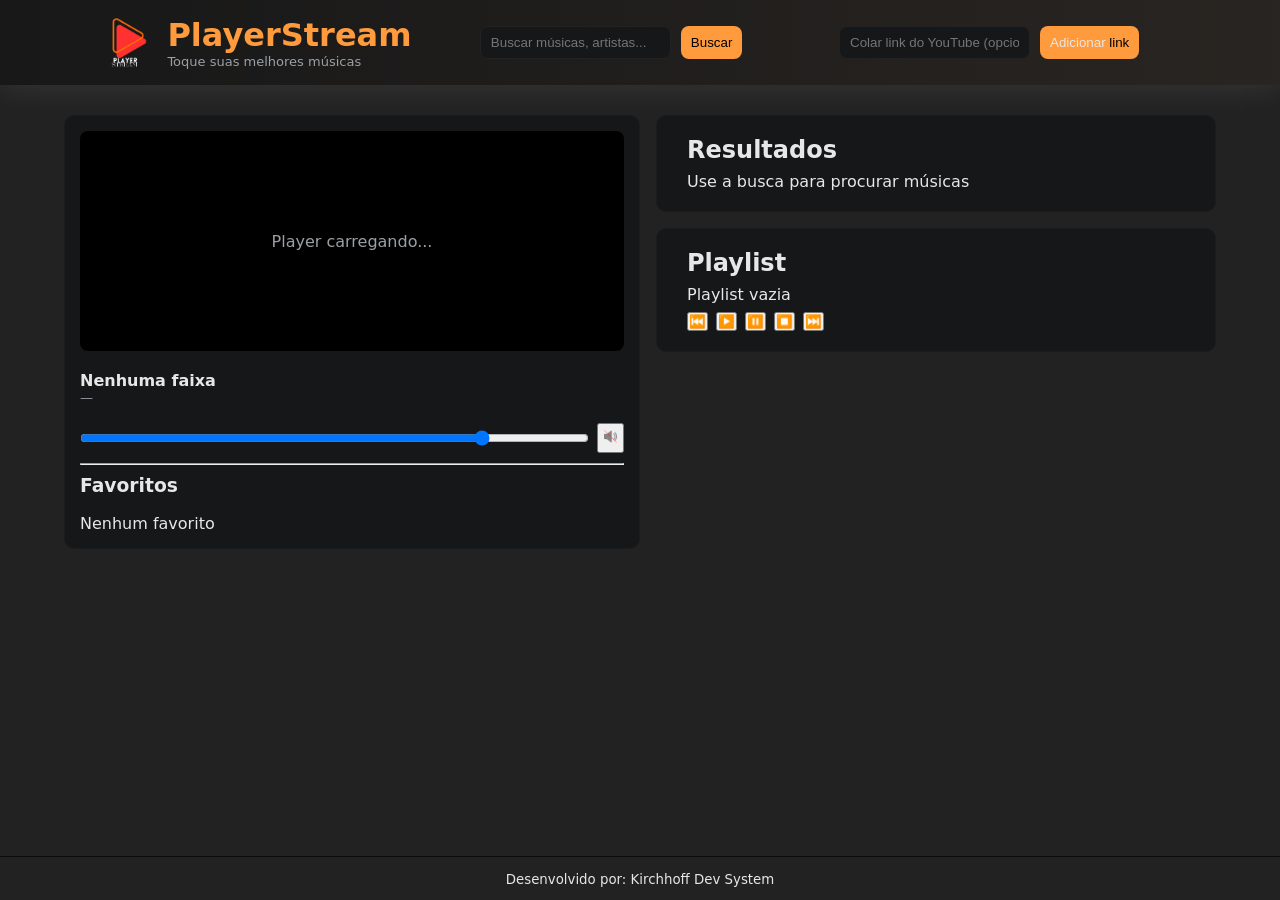
<file: index.html>
<!DOCTYPE html>
<html lang="pt-BR">

<head>
  <meta charset="utf-8" />
  <meta name="viewport" content="width=device-width,initial-scale=1" />
  <title>Tocador YouTube — Músicas</title>
  <link rel="stylesheet" href="styles.css" />
</head>

<body>
  <header>
    <div class="brand">
      <img src="logo.png" alt="">

      <div class="txt-area">
        <h1>Player<br>Stream</h1>
        <p>Toque suas melhores músicas</p>
      </div>
    </div>

    <div class="search-block">
      <div class="input-area">
        <input id="search-input" type="search" placeholder="Buscar músicas, artistas..." />
        <button id="search-btn">Buscar</button>
      </div>

      <div class="input-area">
        <input id="manual-url" type="text" placeholder="Colar link do YouTube (opcional)" />
        <button id="add-url-btn"><span>Adicionar</span> link</button>
      </div>
    </div>

  </header>

  <main>
    <section class="left">
      <div class="player-card">
        <div id="player-placeholder">Player carregando...</div>
        <div class="track-info">
          <div id="track-title">Nenhuma faixa</div>
          <div id="track-channel" class="muted">—</div>
        </div>
        <div class="volume-row">
          <input id="volume" type="range" min="0" max="100" step="1" value="80" />
          <button id="mute-btn">
            <img src="mute-volume-icone.png" alt="">
          </button>
        </div>
        <hr />
        <h3>Favoritos</h3>
        <div id="favorites">Nenhum favorito</div>
      </div>
    </section>

    <section class="right">
      <div class="results">
        <h2>Resultados</h2>
        <div id="results-list">Use a busca para procurar músicas</div>
      </div>

      <div class="playlist">
        <h2>Playlist</h2>
        <div id="playlist">Playlist vazia</div>
        <div class="playlist-controls">
          <button id="prev-btn">⏮️</button>
          <button id="play-btn">▶️</button>
          <button id="pause-btn">⏸️</button>
          <button id="stop-btn">⏹️</button>
          <button id="next-btn">⏭️</button>
        </div>
      </div>
    </section>

  </main>

  <footer>
    <small>Desenvolvido por: <a href="https://kirchhoffdevsystem.com" target="_blank">Kirchhoff Dev System</a></small>
  </footer>

  <!-- IFrame API (necessária para controlar o player) -->
  <script src="https://www.youtube.com/iframe_api"></script>
  <script src="script.js"></script>
</body>

</html>
</file>
<file: styles.css>
:root {
  --bg: #222222;
  --card: #151719;
  --muted: #9aa0a6;
  --accent: #ff9b3d;
  --text: #e7e7e7;
  --buttons: #549bdf;
}

* {
  margin: 0;
  padding: 0;
  color: var(--text);
  box-sizing: border-box;
}

body {
  min-height: 100vh;
  display: flex;
  flex-direction: column;
  font-family: Inter, system-ui, -apple-system, "Segoe UI", Roboto, "Helvetica Neue", Arial;
  color: var(--text);
  background: var(--bg);
}

a{
  text-decoration: none;
  cursor: pointer;
}

header {
  padding: 16px 8%;
  display: flex;
  gap: 30px;
  align-items: center;
  justify-content: space-between;
  align-items: center;
  box-shadow: 0 5px 25px rgba(255, 255, 255, 0.082);
  background: linear-gradient(90deg, rgba(0, 0, 0, 0.3), rgba(255, 123, 0, 0.03));
}

.brand {
  display: flex;
  align-items: center;
  gap: 15px;
}

.brand img {
  height: 50px;
}

.brand h1 {
  color: var(--accent)
}

.brand h1 br {
  display: none;
}

.brand p {
  font-size: 13px;
  color: var(--muted)
}

.search-block {
  width: 70%;
  display: flex;
  align-items: center;
  justify-content: space-around;
  gap: 20px;
}

.input-area {
  display: flex;
  gap: 10px;
}

.search-block input[type="search"],
.search-block input[type="text"] {
  padding: 8px 10px;
  color: var(--text);
  background: var(--card);
  border: 1px solid #222;
  border-radius: 8px;
}

.search-block button {
  min-width: 50px;
  padding: 8px 10px;
  color: black;
  background: var(--accent);
  border-radius: 8px;
  border: none;
  cursor: pointer;
}

main {
  padding: 30px 5%;
  display: flex;
  flex: 1;
  align-items: flex-start;
  gap: 16px;
}

.right {
  flex: 2;
  display: flex;
  flex-direction: column;
  gap: 16px;
}

.left {
  width: 40%;
}

.results,
.playlist,
.player-card {
  padding: 15px;
  background: var(--card);
  border-radius: 10px;
  border: 1px solid rgba(255, 255, 255, 0.02);
}

#results-list,
#playlist,
#favorites {
  margin-top: 8px;
  max-height: 380px;
  overflow: auto;
}

.result-item,
.playlist-item,
.fav-item {
  display: flex;
  justify-content: space-between;
  gap: 8px;
  padding: 8px;
  border-radius: 8px;
  align-items: center;
  background: linear-gradient(180deg, rgba(255, 255, 255, 0.006), transparent);
  margin-bottom: 8px;
}

.player-card {
  display: flex;
  flex-direction: column;
  gap: 10px;
}

#mute-btn {
  padding: 5px;
  border: 1px solid e7e7e7;
}

#mute-btn:hover {
  outline: none;
  border: 1px solid e7e7e7;
  background-color: rgb(209, 209, 209);
}

#mute-btn img {
  height: 13px;
}

.results,
.playlist {
  padding: 20px 30px;
}

.result-meta {
  display: flex;
  flex-direction: column;
  gap: 2px;
}

.result-title {
  font-weight: 600;
  color: var(--text)
}

.result-sub {
  font-size: 12px;
  color: var(--muted)
}

.small-btn {
  padding: 6px 8px;
  background: var(--accent);
  border: 1px solid rgba(255, 255, 255, 0.04);
  border-radius: 8px;
  cursor: pointer;
}

.small-btn.tocar {
  background: var(--buttons);
}

.playlist-controls {
  display: flex;
  gap: 8px;
  margin-top: 8px
}

#player-placeholder {
  width: 100%;
  height: 220px;
  background: #000;
  border-radius: 8px;
  display: flex;
  align-items: center;
  justify-content: center;
  color: var(--muted);
}

.track-info {
  margin-top: 10px
}

#track-title {
  font-weight: 700
}

#track-channel {
  font-size: 13px;
  color: var(--muted)
}

.volume-row {
  display: flex;
  gap: 8px;
  align-items: center;
  margin-top: 8px
}

input[type="range"] {
  flex: 1
}

footer {
  padding: 12px;
  text-align: center;
  color: var(--muted);
  border-top: 1px solid #0b0b0b
}

@media(max-width: 1970px) {
  .left {
    width: 50%;
  }
}

@media(max-width: 1115px) {
  main {
    padding: 30px 3%;
  }

  .brand img {
    height: 40px;
  }

  .brand h1 {
    font-size: 20px;
  }

  .brand p {
    font-size: 12px;
  }

  .search-block button {
    padding: 8px;
  }
}

@media(max-width: 1077px) {
  header {
    padding: 16px 4%;
    gap: 20px;
  }

  .brand {
    gap: 8px;
  }

  .brand p {
    display: none;
  }
}


@media(max-width:983px) {
  header {
    padding: 20px 8%;
    flex-direction: column;
  }

  .brand h1 {
    font-size: 25px;
  }

  .brand p {
    display: inherit;
  }

  .search-block {
    width: 100%;
    justify-content: center;
    gap: 30px;
  }

  .input-area {
    gap: 5px;
  }

  .search-block input[type="search"],
  .search-block input[type="text"],
  .search-block button {
    font-size: 14px;
  }

}

@media(max-width:900px) {
  main {
    padding: 30px 15%;
    flex-direction: column;
  }

  .left,
  .right {
    width: 100%;
  }

  .left {
    order: 2
  }
}

@media(max-width:761px) {
  main {
    padding: 30px 10%;
  }

  #add-url-btn {
    text-transform: capitalize;
  }

  #add-url-btn span {
    display: none;
  }
}

@media(max-width:637px) {

  .search-block input[type="search"],
  .search-block input[type="text"] {
    min-width: 150px;
  }
}

@media(max-width:541px) {
  .search-block {
    flex-direction: column;
    gap: 10px;
  }

  .search-block .input-area {
    width: 100%;
    justify-content: center;
  }

  .search-block .input-area input {
    width: 70%;
    padding: 8px 10px;
  }

  .search-block .input-area button {
    min-width: 110px;
    width: 28%;
    display: flex;
    justify-content: center;
    align-items: center;
    gap: 5px;
  }

  #add-url-btn span {
    display: inherit;
  }
}

@media(max-width:495px) {
  header {
    gap: 30px 20px;
  }

  main {
    padding: 30px 5%;
  }

  .search-block .input-area button {
    min-width: 90px;
  }

  #add-url-btn span {
    display: none;
  }
}

@media(max-width:400px) {

  .search-block .input-area input,
  .search-block .input-area button {
    font-size: 13px;
  }
}

@media(max-width:345px) {
  .right {
    gap: 10px;
  }

  .right h2 {
    font-size: 20px;
  }

  #results-list,
  #playlist {
    font-size: 15px;
  }

  .search-block .input-area button {
    min-width: 60px;
  }
}

@media(max-width:265px) {
  header {
    gap: 20px;
  }

  .brand h1 {
    line-height: 85%;
  }

  .brand h1 br {
    display: inherit;
  }

  .brand p {
    display: none;
  }
}
</file>
